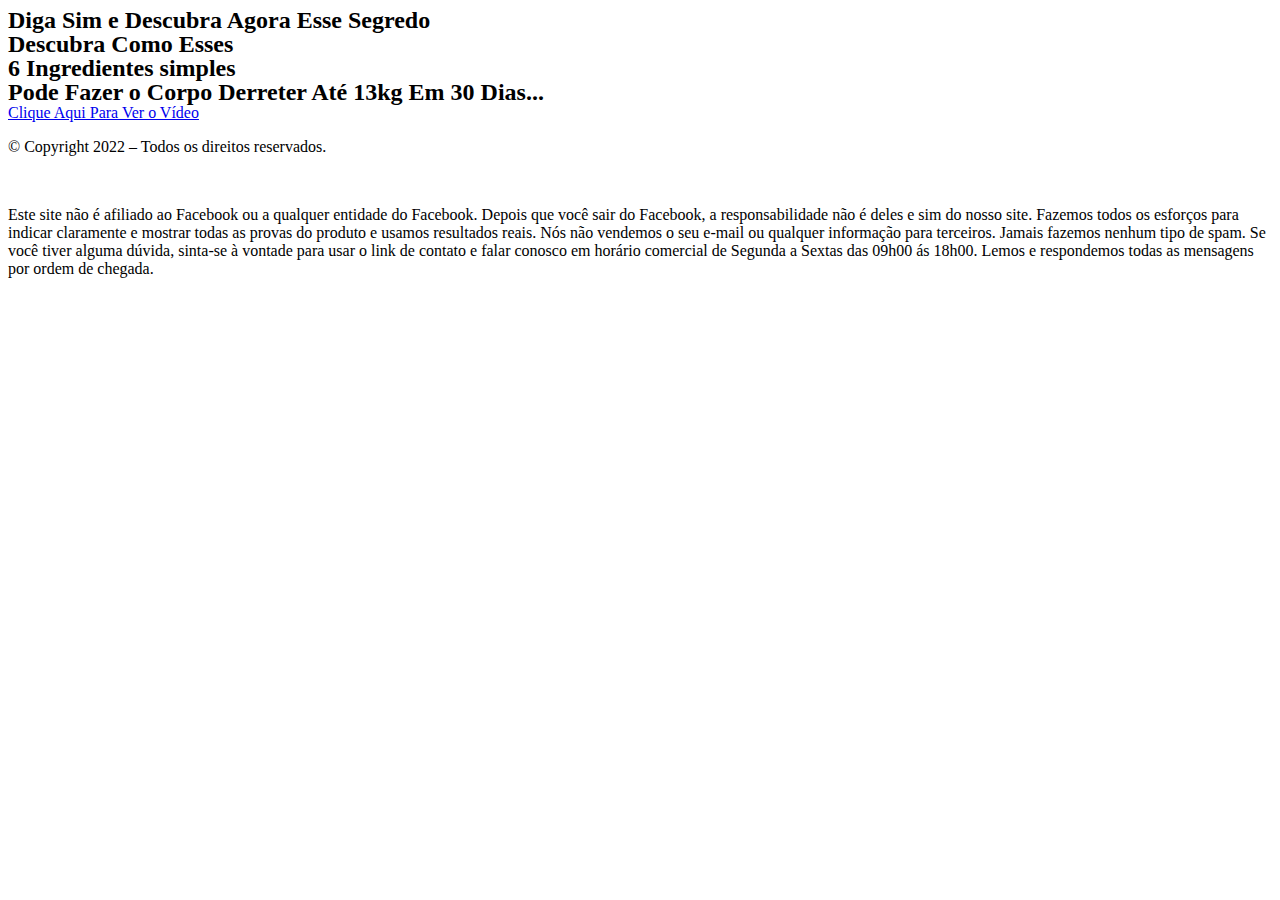
<file: index.html>
<!DOCTYPE html> <html lang="pt-BR"> <head> 	<meta charset="UTF-8"> 		<title>Protocolo</title> <meta name='robots' content='max-image-preview:large' /> <link rel='dns-prefetch' href='//s.w.org' /> <link rel="alternate" type="application/rss+xml" title="Feed para ative... &raquo;" href="https://ativeopoder.online/feed/" /> <link rel="alternate" type="application/rss+xml" title="Feed de comentários para ative... &raquo;" href="https://ativeopoder.online/comments/feed/" /> <script type="text/javascript">
window._wpemojiSettings = {"baseUrl":"https:\/\/s.w.org\/images\/core\/emoji\/13.1.0\/72x72\/","ext":".png","svgUrl":"https:\/\/s.w.org\/images\/core\/emoji\/13.1.0\/svg\/","svgExt":".svg","source":{"concatemoji":"https:\/\/ativeopoder.online\/wp-includes\/js\/wp-emoji-release.min.js?ver=5.9.3"}};
/*! This file is auto-generated */
!function(e,a,t){var n,r,o,i=a.createElement("canvas"),p=i.getContext&&i.getContext("2d");function s(e,t){var a=String.fromCharCode;p.clearRect(0,0,i.width,i.height),p.fillText(a.apply(this,e),0,0);e=i.toDataURL();return p.clearRect(0,0,i.width,i.height),p.fillText(a.apply(this,t),0,0),e===i.toDataURL()}function c(e){var t=a.createElement("script");t.src=e,t.defer=t.type="text/javascript",a.getElementsByTagName("head")[0].appendChild(t)}for(o=Array("flag","emoji"),t.supports={everything:!0,everythingExceptFlag:!0},r=0;r<o.length;r++)t.supports[o[r]]=function(e){if(!p||!p.fillText)return!1;switch(p.textBaseline="top",p.font="600 32px Arial",e){case"flag":return s([127987,65039,8205,9895,65039],[127987,65039,8203,9895,65039])?!1:!s([55356,56826,55356,56819],[55356,56826,8203,55356,56819])&&!s([55356,57332,56128,56423,56128,56418,56128,56421,56128,56430,56128,56423,56128,56447],[55356,57332,8203,56128,56423,8203,56128,56418,8203,56128,56421,8203,56128,56430,8203,56128,56423,8203,56128,56447]);case"emoji":return!s([10084,65039,8205,55357,56613],[10084,65039,8203,55357,56613])}return!1}(o[r]),t.supports.everything=t.supports.everything&&t.supports[o[r]],"flag"!==o[r]&&(t.supports.everythingExceptFlag=t.supports.everythingExceptFlag&&t.supports[o[r]]);t.supports.everythingExceptFlag=t.supports.everythingExceptFlag&&!t.supports.flag,t.DOMReady=!1,t.readyCallback=function(){t.DOMReady=!0},t.supports.everything||(n=function(){t.readyCallback()},a.addEventListener?(a.addEventListener("DOMContentLoaded",n,!1),e.addEventListener("load",n,!1)):(e.attachEvent("onload",n),a.attachEvent("onreadystatechange",function(){"complete"===a.readyState&&t.readyCallback()})),(n=t.source||{}).concatemoji?c(n.concatemoji):n.wpemoji&&n.twemoji&&(c(n.twemoji),c(n.wpemoji)))}(window,document,window._wpemojiSettings);
</script> <style type="text/css"> img.wp-smiley, img.emoji { 	display: inline !important; 	border: none !important; 	box-shadow: none !important; 	height: 1em !important; 	width: 1em !important; 	margin: 0 0.07em !important; 	vertical-align: -0.1em !important; 	background: none !important; 	padding: 0 !important; } </style> 	<link rel='stylesheet' id='wp-block-library-css'  href='https://ativeopoder.online/wp-includes/css/dist/block-library/style.min.css?ver=5.9.3' type='text/css' media='all' /> <style id='global-styles-inline-css' type='text/css'> body{--wp--preset--color--black: #000000;--wp--preset--color--cyan-bluish-gray: #abb8c3;--wp--preset--color--white: #ffffff;--wp--preset--color--pale-pink: #f78da7;--wp--preset--color--vivid-red: #cf2e2e;--wp--preset--color--luminous-vivid-orange: #ff6900;--wp--preset--color--luminous-vivid-amber: #fcb900;--wp--preset--color--light-green-cyan: #7bdcb5;--wp--preset--color--vivid-green-cyan: #00d084;--wp--preset--color--pale-cyan-blue: #8ed1fc;--wp--preset--color--vivid-cyan-blue: #0693e3;--wp--preset--color--vivid-purple: #9b51e0;--wp--preset--gradient--vivid-cyan-blue-to-vivid-purple: linear-gradient(135deg,rgba(6,147,227,1) 0%,rgb(155,81,224) 100%);--wp--preset--gradient--light-green-cyan-to-vivid-green-cyan: linear-gradient(135deg,rgb(122,220,180) 0%,rgb(0,208,130) 100%);--wp--preset--gradient--luminous-vivid-amber-to-luminous-vivid-orange: linear-gradient(135deg,rgba(252,185,0,1) 0%,rgba(255,105,0,1) 100%);--wp--preset--gradient--luminous-vivid-orange-to-vivid-red: linear-gradient(135deg,rgba(255,105,0,1) 0%,rgb(207,46,46) 100%);--wp--preset--gradient--very-light-gray-to-cyan-bluish-gray: linear-gradient(135deg,rgb(238,238,238) 0%,rgb(169,184,195) 100%);--wp--preset--gradient--cool-to-warm-spectrum: linear-gradient(135deg,rgb(74,234,220) 0%,rgb(151,120,209) 20%,rgb(207,42,186) 40%,rgb(238,44,130) 60%,rgb(251,105,98) 80%,rgb(254,248,76) 100%);--wp--preset--gradient--blush-light-purple: linear-gradient(135deg,rgb(255,206,236) 0%,rgb(152,150,240) 100%);--wp--preset--gradient--blush-bordeaux: linear-gradient(135deg,rgb(254,205,165) 0%,rgb(254,45,45) 50%,rgb(107,0,62) 100%);--wp--preset--gradient--luminous-dusk: linear-gradient(135deg,rgb(255,203,112) 0%,rgb(199,81,192) 50%,rgb(65,88,208) 100%);--wp--preset--gradient--pale-ocean: linear-gradient(135deg,rgb(255,245,203) 0%,rgb(182,227,212) 50%,rgb(51,167,181) 100%);--wp--preset--gradient--electric-grass: linear-gradient(135deg,rgb(202,248,128) 0%,rgb(113,206,126) 100%);--wp--preset--gradient--midnight: linear-gradient(135deg,rgb(2,3,129) 0%,rgb(40,116,252) 100%);--wp--preset--duotone--dark-grayscale: url('#wp-duotone-dark-grayscale');--wp--preset--duotone--grayscale: url('#wp-duotone-grayscale');--wp--preset--duotone--purple-yellow: url('#wp-duotone-purple-yellow');--wp--preset--duotone--blue-red: url('#wp-duotone-blue-red');--wp--preset--duotone--midnight: url('#wp-duotone-midnight');--wp--preset--duotone--magenta-yellow: url('#wp-duotone-magenta-yellow');--wp--preset--duotone--purple-green: url('#wp-duotone-purple-green');--wp--preset--duotone--blue-orange: url('#wp-duotone-blue-orange');--wp--preset--font-size--small: 13px;--wp--preset--font-size--medium: 20px;--wp--preset--font-size--large: 36px;--wp--preset--font-size--x-large: 42px;}.has-black-color{color: var(--wp--preset--color--black) !important;}.has-cyan-bluish-gray-color{color: var(--wp--preset--color--cyan-bluish-gray) !important;}.has-white-color{color: var(--wp--preset--color--white) !important;}.has-pale-pink-color{color: var(--wp--preset--color--pale-pink) !important;}.has-vivid-red-color{color: var(--wp--preset--color--vivid-red) !important;}.has-luminous-vivid-orange-color{color: var(--wp--preset--color--luminous-vivid-orange) !important;}.has-luminous-vivid-amber-color{color: var(--wp--preset--color--luminous-vivid-amber) !important;}.has-light-green-cyan-color{color: var(--wp--preset--color--light-green-cyan) !important;}.has-vivid-green-cyan-color{color: var(--wp--preset--color--vivid-green-cyan) !important;}.has-pale-cyan-blue-color{color: var(--wp--preset--color--pale-cyan-blue) !important;}.has-vivid-cyan-blue-color{color: var(--wp--preset--color--vivid-cyan-blue) !important;}.has-vivid-purple-color{color: var(--wp--preset--color--vivid-purple) !important;}.has-black-background-color{background-color: var(--wp--preset--color--black) !important;}.has-cyan-bluish-gray-background-color{background-color: var(--wp--preset--color--cyan-bluish-gray) !important;}.has-white-background-color{background-color: var(--wp--preset--color--white) !important;}.has-pale-pink-background-color{background-color: var(--wp--preset--color--pale-pink) !important;}.has-vivid-red-background-color{background-color: var(--wp--preset--color--vivid-red) !important;}.has-luminous-vivid-orange-background-color{background-color: var(--wp--preset--color--luminous-vivid-orange) !important;}.has-luminous-vivid-amber-background-color{background-color: var(--wp--preset--color--luminous-vivid-amber) !important;}.has-light-green-cyan-background-color{background-color: var(--wp--preset--color--light-green-cyan) !important;}.has-vivid-green-cyan-background-color{background-color: var(--wp--preset--color--vivid-green-cyan) !important;}.has-pale-cyan-blue-background-color{background-color: var(--wp--preset--color--pale-cyan-blue) !important;}.has-vivid-cyan-blue-background-color{background-color: var(--wp--preset--color--vivid-cyan-blue) !important;}.has-vivid-purple-background-color{background-color: var(--wp--preset--color--vivid-purple) !important;}.has-black-border-color{border-color: var(--wp--preset--color--black) !important;}.has-cyan-bluish-gray-border-color{border-color: var(--wp--preset--color--cyan-bluish-gray) !important;}.has-white-border-color{border-color: var(--wp--preset--color--white) !important;}.has-pale-pink-border-color{border-color: var(--wp--preset--color--pale-pink) !important;}.has-vivid-red-border-color{border-color: var(--wp--preset--color--vivid-red) !important;}.has-luminous-vivid-orange-border-color{border-color: var(--wp--preset--color--luminous-vivid-orange) !important;}.has-luminous-vivid-amber-border-color{border-color: var(--wp--preset--color--luminous-vivid-amber) !important;}.has-light-green-cyan-border-color{border-color: var(--wp--preset--color--light-green-cyan) !important;}.has-vivid-green-cyan-border-color{border-color: var(--wp--preset--color--vivid-green-cyan) !important;}.has-pale-cyan-blue-border-color{border-color: var(--wp--preset--color--pale-cyan-blue) !important;}.has-vivid-cyan-blue-border-color{border-color: var(--wp--preset--color--vivid-cyan-blue) !important;}.has-vivid-purple-border-color{border-color: var(--wp--preset--color--vivid-purple) !important;}.has-vivid-cyan-blue-to-vivid-purple-gradient-background{background: var(--wp--preset--gradient--vivid-cyan-blue-to-vivid-purple) !important;}.has-light-green-cyan-to-vivid-green-cyan-gradient-background{background: var(--wp--preset--gradient--light-green-cyan-to-vivid-green-cyan) !important;}.has-luminous-vivid-amber-to-luminous-vivid-orange-gradient-background{background: var(--wp--preset--gradient--luminous-vivid-amber-to-luminous-vivid-orange) !important;}.has-luminous-vivid-orange-to-vivid-red-gradient-background{background: var(--wp--preset--gradient--luminous-vivid-orange-to-vivid-red) !important;}.has-very-light-gray-to-cyan-bluish-gray-gradient-background{background: var(--wp--preset--gradient--very-light-gray-to-cyan-bluish-gray) !important;}.has-cool-to-warm-spectrum-gradient-background{background: var(--wp--preset--gradient--cool-to-warm-spectrum) !important;}.has-blush-light-purple-gradient-background{background: var(--wp--preset--gradient--blush-light-purple) !important;}.has-blush-bordeaux-gradient-background{background: var(--wp--preset--gradient--blush-bordeaux) !important;}.has-luminous-dusk-gradient-background{background: var(--wp--preset--gradient--luminous-dusk) !important;}.has-pale-ocean-gradient-background{background: var(--wp--preset--gradient--pale-ocean) !important;}.has-electric-grass-gradient-background{background: var(--wp--preset--gradient--electric-grass) !important;}.has-midnight-gradient-background{background: var(--wp--preset--gradient--midnight) !important;}.has-small-font-size{font-size: var(--wp--preset--font-size--small) !important;}.has-medium-font-size{font-size: var(--wp--preset--font-size--medium) !important;}.has-large-font-size{font-size: var(--wp--preset--font-size--large) !important;}.has-x-large-font-size{font-size: var(--wp--preset--font-size--x-large) !important;} </style> <link rel='stylesheet' id='hello-elementor-css'  href='https://ativeopoder.online/wp-content/themes/hello-elementor/style.min.css?ver=2.5.0' type='text/css' media='all' /> <link rel='stylesheet' id='hello-elementor-theme-style-css'  href='https://ativeopoder.online/wp-content/themes/hello-elementor/theme.min.css?ver=2.5.0' type='text/css' media='all' /> <link rel='stylesheet' id='elementor-frontend-css'  href='https://ativeopoder.online/wp-content/plugins/elementor/assets/css/frontend-lite.min.css?ver=3.6.4' type='text/css' media='all' /> <link rel='stylesheet' id='elementor-post-4-css'  href='https://ativeopoder.online/wp-content/uploads/elementor/css/post-4.css?ver=1649992229' type='text/css' media='all' /> <link rel='stylesheet' id='elementor-icons-css'  href='https://ativeopoder.online/wp-content/plugins/elementor/assets/lib/eicons/css/elementor-icons.min.css?ver=5.15.0' type='text/css' media='all' /> <link rel='stylesheet' id='elementor-global-css'  href='https://ativeopoder.online/wp-content/uploads/elementor/css/global.css?ver=1649992820' type='text/css' media='all' /> <link rel='stylesheet' id='elementor-post-34-css'  href='https://ativeopoder.online/wp-content/uploads/elementor/css/post-34.css?ver=1649993574' type='text/css' media='all' /> <link rel='stylesheet' id='google-fonts-1-css'  href='https://fonts.googleapis.com/css?family=Roboto%3A100%2C100italic%2C200%2C200italic%2C300%2C300italic%2C400%2C400italic%2C500%2C500italic%2C600%2C600italic%2C700%2C700italic%2C800%2C800italic%2C900%2C900italic%7CRoboto+Slab%3A100%2C100italic%2C200%2C200italic%2C300%2C300italic%2C400%2C400italic%2C500%2C500italic%2C600%2C600italic%2C700%2C700italic%2C800%2C800italic%2C900%2C900italic%7CNunito+Sans%3A100%2C100italic%2C200%2C200italic%2C300%2C300italic%2C400%2C400italic%2C500%2C500italic%2C600%2C600italic%2C700%2C700italic%2C800%2C800italic%2C900%2C900italic%7COswald%3A100%2C100italic%2C200%2C200italic%2C300%2C300italic%2C400%2C400italic%2C500%2C500italic%2C600%2C600italic%2C700%2C700italic%2C800%2C800italic%2C900%2C900italic&#038;display=auto&#038;ver=5.9.3' type='text/css' media='all' />         <script>
            /* <![CDATA[ */
            var rcewpp = {
                "ajax_url":"https://melhorprotocolo.online/wp-admin/admin-ajax.php",
                "nonce": "c643e42693",
                "home_url": "https://melhorprotocolo.online/",
                "settings_icon": 'https://ativeopoder.online/wp-content/plugins/export-wp-page-to-static-html/admin/images/settings.png',
                "settings_hover_icon": 'https://ativeopoder.online/wp-content/plugins/export-wp-page-to-static-html/admin/images/settings_hover.png'
            };
            /* ]]\> */
        </script>         <script type='text/javascript' src='https://melhorprotocolo.online/wp-includes/js/jquery/jquery.min.js?ver=3.6.0' id='jquery-core-js'></script> <script type='text/javascript' src='https://ativeopoder.online/wp-includes/js/jquery/jquery-migrate.min.js?ver=3.3.2' id='jquery-migrate-js'></script> <link rel="https://api.w.org/" href="https://ativeopoder.online/wp-json/" /><link rel="alternate" type="application/json" href="https://melhorprotocolo.online/wp-json/wp/v2/pages/34" /><link rel="EditURI" type="application/rsd+xml" title="RSD" href="https://melhorprotocolo.online/xmlrpc.php?rsd" /> <link rel="wlwmanifest" type="application/wlwmanifest+xml" href="https://melhorprotocolo.online/wp-includes/wlwmanifest.xml" />  <meta name="generator" content="WordPress 5.9.3" /> <link rel="canonical" href="https://melhorprotocolo.online/jr/" /> <link rel='shortlink' href='https://melhorprotocolo.online/?p=34' /> <link rel="alternate" type="application/json+oembed" href="https://ativeopoder.online/wp-json/oembed/1.0/embed?url=https%3A%2F%2Fativeopoder.online%2Fokkk%2F" /> <link rel="alternate" type="text/xml+oembed" href="https://ativeopoder.online/wp-json/oembed/1.0/embed?url=https%3A%2F%2Fativeopoder.online%2Fokkk%2F&#038;format=xml" /> 	<meta name="viewport" content="width=device-width, initial-scale=1.0, viewport-fit=cover" /></head> <body data-rsssl=1 class="page-template page-template-elementor_canvas page page-id-34 elementor-default elementor-template-canvas elementor-kit-4 elementor-page elementor-page-34"> 	<svg xmlns="http://www.w3.org/2000/svg" viewbox="0 0 0 0" width="0" height="0" focusable="false" role="none" style="visibility: hidden; position: absolute; left: -9999px; overflow: hidden;" ><defs><filter id="wp-duotone-dark-grayscale"><fecolormatrix color-interpolation-filters="sRGB" type="matrix" values=" .299 .587 .114 0 0 .299 .587 .114 0 0 .299 .587 .114 0 0 .299 .587 .114 0 0 " /><fecomponenttransfer color-interpolation-filters="sRGB" ><fefuncr type="table" tablevalues="0 0.49803921568627" /><fefuncg type="table" tablevalues="0 0.49803921568627" /><fefuncb type="table" tablevalues="0 0.49803921568627" /><fefunca type="table" tablevalues="1 1" /></fecomponenttransfer><fecomposite in2="SourceGraphic" operator="in" /></filter></defs></svg><svg xmlns="http://www.w3.org/2000/svg" viewbox="0 0 0 0" width="0" height="0" focusable="false" role="none" style="visibility: hidden; position: absolute; left: -9999px; overflow: hidden;" ><defs><filter id="wp-duotone-grayscale"><fecolormatrix color-interpolation-filters="sRGB" type="matrix" values=" .299 .587 .114 0 0 .299 .587 .114 0 0 .299 .587 .114 0 0 .299 .587 .114 0 0 " /><fecomponenttransfer color-interpolation-filters="sRGB" ><fefuncr type="table" tablevalues="0 1" /><fefuncg type="table" tablevalues="0 1" /><fefuncb type="table" tablevalues="0 1" /><fefunca type="table" tablevalues="1 1" /></fecomponenttransfer><fecomposite in2="SourceGraphic" operator="in" /></filter></defs></svg><svg xmlns="http://www.w3.org/2000/svg" viewbox="0 0 0 0" width="0" height="0" focusable="false" role="none" style="visibility: hidden; position: absolute; left: -9999px; overflow: hidden;" ><defs><filter id="wp-duotone-purple-yellow"><fecolormatrix color-interpolation-filters="sRGB" type="matrix" values=" .299 .587 .114 0 0 .299 .587 .114 0 0 .299 .587 .114 0 0 .299 .587 .114 0 0 " /><fecomponenttransfer color-interpolation-filters="sRGB" ><fefuncr type="table" tablevalues="0.54901960784314 0.98823529411765" /><fefuncg type="table" tablevalues="0 1" /><fefuncb type="table" tablevalues="0.71764705882353 0.25490196078431" /><fefunca type="table" tablevalues="1 1" /></fecomponenttransfer><fecomposite in2="SourceGraphic" operator="in" /></filter></defs></svg><svg xmlns="http://www.w3.org/2000/svg" viewbox="0 0 0 0" width="0" height="0" focusable="false" role="none" style="visibility: hidden; position: absolute; left: -9999px; overflow: hidden;" ><defs><filter id="wp-duotone-blue-red"><fecolormatrix color-interpolation-filters="sRGB" type="matrix" values=" .299 .587 .114 0 0 .299 .587 .114 0 0 .299 .587 .114 0 0 .299 .587 .114 0 0 " /><fecomponenttransfer color-interpolation-filters="sRGB" ><fefuncr type="table" tablevalues="0 1" /><fefuncg type="table" tablevalues="0 0.27843137254902" /><fefuncb type="table" tablevalues="0.5921568627451 0.27843137254902" /><fefunca type="table" tablevalues="1 1" /></fecomponenttransfer><fecomposite in2="SourceGraphic" operator="in" /></filter></defs></svg><svg xmlns="http://www.w3.org/2000/svg" viewbox="0 0 0 0" width="0" height="0" focusable="false" role="none" style="visibility: hidden; position: absolute; left: -9999px; overflow: hidden;" ><defs><filter id="wp-duotone-midnight"><fecolormatrix color-interpolation-filters="sRGB" type="matrix" values=" .299 .587 .114 0 0 .299 .587 .114 0 0 .299 .587 .114 0 0 .299 .587 .114 0 0 " /><fecomponenttransfer color-interpolation-filters="sRGB" ><fefuncr type="table" tablevalues="0 0" /><fefuncg type="table" tablevalues="0 0.64705882352941" /><fefuncb type="table" tablevalues="0 1" /><fefunca type="table" tablevalues="1 1" /></fecomponenttransfer><fecomposite in2="SourceGraphic" operator="in" /></filter></defs></svg><svg xmlns="http://www.w3.org/2000/svg" viewbox="0 0 0 0" width="0" height="0" focusable="false" role="none" style="visibility: hidden; position: absolute; left: -9999px; overflow: hidden;" ><defs><filter id="wp-duotone-magenta-yellow"><fecolormatrix color-interpolation-filters="sRGB" type="matrix" values=" .299 .587 .114 0 0 .299 .587 .114 0 0 .299 .587 .114 0 0 .299 .587 .114 0 0 " /><fecomponenttransfer color-interpolation-filters="sRGB" ><fefuncr type="table" tablevalues="0.78039215686275 1" /><fefuncg type="table" tablevalues="0 0.94901960784314" /><fefuncb type="table" tablevalues="0.35294117647059 0.47058823529412" /><fefunca type="table" tablevalues="1 1" /></fecomponenttransfer><fecomposite in2="SourceGraphic" operator="in" /></filter></defs></svg><svg xmlns="http://www.w3.org/2000/svg" viewbox="0 0 0 0" width="0" height="0" focusable="false" role="none" style="visibility: hidden; position: absolute; left: -9999px; overflow: hidden;" ><defs><filter id="wp-duotone-purple-green"><fecolormatrix color-interpolation-filters="sRGB" type="matrix" values=" .299 .587 .114 0 0 .299 .587 .114 0 0 .299 .587 .114 0 0 .299 .587 .114 0 0 " /><fecomponenttransfer color-interpolation-filters="sRGB" ><fefuncr type="table" tablevalues="0.65098039215686 0.40392156862745" /><fefuncg type="table" tablevalues="0 1" /><fefuncb type="table" tablevalues="0.44705882352941 0.4" /><fefunca type="table" tablevalues="1 1" /></fecomponenttransfer><fecomposite in2="SourceGraphic" operator="in" /></filter></defs></svg><svg xmlns="http://www.w3.org/2000/svg" viewbox="0 0 0 0" width="0" height="0" focusable="false" role="none" style="visibility: hidden; position: absolute; left: -9999px; overflow: hidden;" ><defs><filter id="wp-duotone-blue-orange"><fecolormatrix color-interpolation-filters="sRGB" type="matrix" values=" .299 .587 .114 0 0 .299 .587 .114 0 0 .299 .587 .114 0 0 .299 .587 .114 0 0 " /><fecomponenttransfer color-interpolation-filters="sRGB" ><fefuncr type="table" tablevalues="0.098039215686275 1" /><fefuncg type="table" tablevalues="0 0.66274509803922" /><fefuncb type="table" tablevalues="0.84705882352941 0.41960784313725" /><fefunca type="table" tablevalues="1 1" /></fecomponenttransfer><fecomposite in2="SourceGraphic" operator="in" /></filter></defs></svg>		<div data-elementor-type="wp-page" data-elementor-id="34" class="elementor elementor-34"> 									<section class="elementor-section elementor-top-section elementor-element elementor-element-315174b3 elementor-section-boxed elementor-section-height-default elementor-section-height-default" data-id="315174b3" data-element_type="section" data-settings="{&quot;background_background&quot;:&quot;classic&quot;}"> 						<div class="elementor-container elementor-column-gap-default"> 					<div class="elementor-column elementor-col-100 elementor-top-column elementor-element elementor-element-531ce68a" data-id="531ce68a" data-element_type="column"> 			<div class="elementor-widget-wrap elementor-element-populated"> 								<div class="elementor-element elementor-element-1b5d6eb1 elementor-widget elementor-widget-heading" data-id="1b5d6eb1" data-element_type="widget" data-widget_type="heading.default"> 				<div class="elementor-widget-container"> 			<style>/*! elementor - v3.6.4 - 13-04-2022 */ .elementor-heading-title{padding:0;margin:0;line-height:1}.elementor-widget-heading .elementor-heading-title[class*=elementor-size-]>a{color:inherit;font-size:inherit;line-height:inherit}.elementor-widget-heading .elementor-heading-title.elementor-size-small{font-size:15px}.elementor-widget-heading .elementor-heading-title.elementor-size-medium{font-size:19px}.elementor-widget-heading .elementor-heading-title.elementor-size-large{font-size:29px}.elementor-widget-heading .elementor-heading-title.elementor-size-xl{font-size:39px}.elementor-widget-heading .elementor-heading-title.elementor-size-xxl{font-size:59px}</style><h2 class="elementor-heading-title elementor-size-default">Diga Sim e Descubra Agora Esse Segredo</h2>		</div> 				</div> 					</div> 		</div> 							</div> 		</section> 				<section class="elementor-section elementor-top-section elementor-element elementor-element-7806c383 elementor-section-boxed elementor-section-height-default elementor-section-height-default" data-id="7806c383" data-element_type="section" data-settings="{&quot;background_background&quot;:&quot;classic&quot;}"> 						<div class="elementor-container elementor-column-gap-default"> 					<div class="elementor-column elementor-col-100 elementor-top-column elementor-element elementor-element-65fc1e30" data-id="65fc1e30" data-element_type="column" data-settings="{&quot;background_background&quot;:&quot;classic&quot;}"> 			<div class="elementor-widget-wrap elementor-element-populated"> 								<div class="elementor-element elementor-element-7de2a3ce elementor-widget elementor-widget-heading" data-id="7de2a3ce" data-element_type="widget" data-widget_type="heading.default"> 				<div class="elementor-widget-container"> 			<h2 class="elementor-heading-title elementor-size-default">Descubra Como Esses</h2>		</div> 				</div> 				<div class="elementor-element elementor-element-7eace347 elementor-widget elementor-widget-heading" data-id="7eace347" data-element_type="widget" data-widget_type="heading.default"> 				<div class="elementor-widget-container"> 			<h2 class="elementor-heading-title elementor-size-default">6 Ingredientes simples</h2>		</div> 				</div> 				<div class="elementor-element elementor-element-5f8bb690 elementor-widget elementor-widget-heading" data-id="5f8bb690" data-element_type="widget" data-widget_type="heading.default"> 				<div class="elementor-widget-container"> 			<h2 class="elementor-heading-title elementor-size-default">Pode Fazer o Corpo Derreter Até 13kg Em 30 Dias...</h2>		</div> 				</div> 				<section class="elementor-section elementor-inner-section elementor-element elementor-element-6a1e0ad7 elementor-section-height-min-height elementor-section-boxed elementor-section-height-default" data-id="6a1e0ad7" data-element_type="section" data-settings="{&quot;background_background&quot;:&quot;classic&quot;}"> 						<div class="elementor-container elementor-column-gap-default"> 					<div class="elementor-column elementor-col-100 elementor-inner-column elementor-element elementor-element-4f270ab9" data-id="4f270ab9" data-element_type="column" data-settings="{&quot;background_background&quot;:&quot;classic&quot;}"> 			<div class="elementor-widget-wrap elementor-element-populated"> 								<div class="elementor-element elementor-element-4a54c97d elementor-align-center elementor-widget elementor-widget-button" data-id="4a54c97d" data-element_type="widget" data-widget_type="button.default"> 				<div class="elementor-widget-container"> 					<div class="elementor-button-wrapper"> 			<a href="https://melhorprotocolo.online/" class="elementor-button-link elementor-button elementor-size-sm elementor-animation-grow" role="button"> 						<span class="elementor-button-content-wrapper"> 						<span class="elementor-button-text">Clique Aqui Para Ver o Vídeo</span> 		</span> 					</a> 		</div> 				</div> 				</div> 					</div> 		</div> 							</div> 		</section> 				<div class="elementor-element elementor-element-a60dd2d elementor-widget elementor-widget-spacer" data-id="a60dd2d" data-element_type="widget" data-widget_type="spacer.default"> 				<div class="elementor-widget-container"> 			<style>/*! elementor - v3.6.4 - 13-04-2022 */ .e-container.e-container--row .elementor-spacer-inner{width:var(--spacer-size)}.e-container.e-container--column .elementor-spacer-inner,.elementor-column .elementor-spacer-inner{height:var(--spacer-size)}</style>		<div class="elementor-spacer"> 			<div class="elementor-spacer-inner"></div> 		</div> 				</div> 				</div> 					</div> 		</div> 							</div> 		</section> 				<section class="elementor-section elementor-top-section elementor-element elementor-element-23c1275f elementor-section-boxed elementor-section-height-default elementor-section-height-default" data-id="23c1275f" data-element_type="section" data-settings="{&quot;background_background&quot;:&quot;classic&quot;}"> 						<div class="elementor-container elementor-column-gap-default"> 					<div class="elementor-column elementor-col-100 elementor-top-column elementor-element elementor-element-17975bc5" data-id="17975bc5" data-element_type="column"> 			<div class="elementor-widget-wrap elementor-element-populated"> 								<div class="elementor-element elementor-element-730962bf elementor-widget elementor-widget-text-editor" data-id="730962bf" data-element_type="widget" data-widget_type="text-editor.default"> 				<div class="elementor-widget-container"> 			<style>/*! elementor - v3.6.4 - 13-04-2022 */ .elementor-widget-text-editor.elementor-drop-cap-view-stacked .elementor-drop-cap{background-color:#818a91;color:#fff}.elementor-widget-text-editor.elementor-drop-cap-view-framed .elementor-drop-cap{color:#818a91;border:3px solid;background-color:transparent}.elementor-widget-text-editor:not(.elementor-drop-cap-view-default) .elementor-drop-cap{margin-top:8px}.elementor-widget-text-editor:not(.elementor-drop-cap-view-default) .elementor-drop-cap-letter{width:1em;height:1em}.elementor-widget-text-editor .elementor-drop-cap{float:left;text-align:center;line-height:1;font-size:50px}.elementor-widget-text-editor .elementor-drop-cap-letter{display:inline-block}</style>				<p>© Copyright 2022 &#8211; Todos os direitos reservados.</p><p><span style="color: #ffffff;"><a style="color: #ffffff;" href="#">Termos de Uso</a> | <a style="color: #ffffff;" href="#">Políticas de Privacidade</a></span></p>						</div> 				</div> 				<div class="elementor-element elementor-element-3fd1dcce elementor-widget elementor-widget-text-editor" data-id="3fd1dcce" data-element_type="widget" data-widget_type="text-editor.default"> 				<div class="elementor-widget-container"> 							<p>Este site não é afiliado ao Facebook ou a qualquer entidade do Facebook. Depois que você sair do Facebook, a responsabilidade não é deles e sim do nosso site. Fazemos todos os esforços para indicar claramente e mostrar todas as provas do produto e usamos resultados reais. Nós não vendemos o seu e-mail ou qualquer informação para terceiros. Jamais fazemos nenhum tipo de spam. Se você tiver alguma dúvida, sinta-se à vontade para usar o link de contato e falar conosco em horário comercial de Segunda a Sextas das 09h00 ás 18h00. Lemos e respondemos todas as mensagens por ordem de chegada.</p>						</div> 				</div> 					</div> 		</div> 							</div> 		</section> 							</div> 		<link rel='stylesheet' id='e-animations-css'  href='https://melhorprotocolo.online/wp-content/plugins/elementor/assets/lib/animations/animations.min.css?ver=3.6.4' type='text/css' media='all' /> <script type='text/javascript' src='https://melhorprotocolo.online/wp-content/themes/hello-elementor/assets/js/hello-frontend.min.js?ver=1.0.0' id='hello-theme-frontend-js'></script> <script type='text/javascript' src='https://melhorprotocolo.online/wp-content/plugins/elementor/assets/js/webpack.runtime.min.js?ver=3.6.4' id='elementor-webpack-runtime-js'></script> <script type='text/javascript' src='https://ativeopoder.online/wp-content/plugins/elementor/assets/js/frontend-modules.min.js?ver=3.6.4' id='elementor-frontend-modules-js'></script> <script type='text/javascript' src='https://melhorprotocolo.online/wp-content/plugins/elementor/assets/lib/waypoints/waypoints.min.js?ver=4.0.2' id='elementor-waypoints-js'></script> <script type='text/javascript' src='https://melhorprotocolo.online/wp-includes/js/jquery/ui/core.min.js?ver=1.13.1' id='jquery-ui-core-js'></script> <script type='text/javascript' id='elementor-frontend-js-before'>
var elementorFrontendConfig = {"environmentMode":{"edit":false,"wpPreview":false,"isScriptDebug":false},"i18n":{"shareOnFacebook":"Compartilhar no Facebook","shareOnTwitter":"Compartilhar no Twitter","pinIt":"Fixar","download":"Baixar","downloadImage":"Baixar imagem","fullscreen":"Tela cheia","zoom":"Zoom","share":"Compartilhar","playVideo":"Reproduzir v\u00eddeo","previous":"Anterior","next":"Pr\u00f3ximo","close":"Fechar"},"is_rtl":false,"breakpoints":{"xs":0,"sm":480,"md":768,"lg":1025,"xl":1440,"xxl":1600},"responsive":{"breakpoints":{"mobile":{"label":"Celular","value":767,"default_value":767,"direction":"max","is_enabled":true},"mobile_extra":{"label":"Celular extra","value":880,"default_value":880,"direction":"max","is_enabled":false},"tablet":{"label":"Tablet","value":1024,"default_value":1024,"direction":"max","is_enabled":true},"tablet_extra":{"label":"Tablet extra","value":1200,"default_value":1200,"direction":"max","is_enabled":false},"laptop":{"label":"Laptop","value":1366,"default_value":1366,"direction":"max","is_enabled":false},"widescreen":{"label":"Widescreen","value":2400,"default_value":2400,"direction":"min","is_enabled":false}}},"version":"3.6.4","is_static":false,"experimentalFeatures":{"e_dom_optimization":true,"e_optimized_assets_loading":true,"e_optimized_css_loading":true,"a11y_improvements":true,"e_import_export":true,"additional_custom_breakpoints":true,"e_hidden_wordpress_widgets":true,"hello-theme-header-footer":true,"landing-pages":true,"elements-color-picker":true,"favorite-widgets":true,"admin-top-bar":true},"urls":{"assets":"https:\/\/ativeopoder.online\/wp-content\/plugins\/elementor\/assets\/"},"settings":{"page":[],"editorPreferences":[]},"kit":{"active_breakpoints":["viewport_mobile","viewport_tablet"],"global_image_lightbox":"yes","lightbox_enable_counter":"yes","lightbox_enable_fullscreen":"yes","lightbox_enable_zoom":"yes","lightbox_enable_share":"yes","lightbox_title_src":"title","lightbox_description_src":"description","hello_header_logo_type":"title","hello_footer_logo_type":"logo"},"post":{"id":34,"title":"OKKK%20%E2%80%93%20ative%E2%80%A6","excerpt":"","featuredImage":false}};
</script> <script type='text/javascript' src='https://melhorprotocolo.online/wp-content/plugins/elementor/assets/js/frontend.min.js?ver=3.6.4' id='elementor-frontend-js'></script> 	</body> </html>
</file>
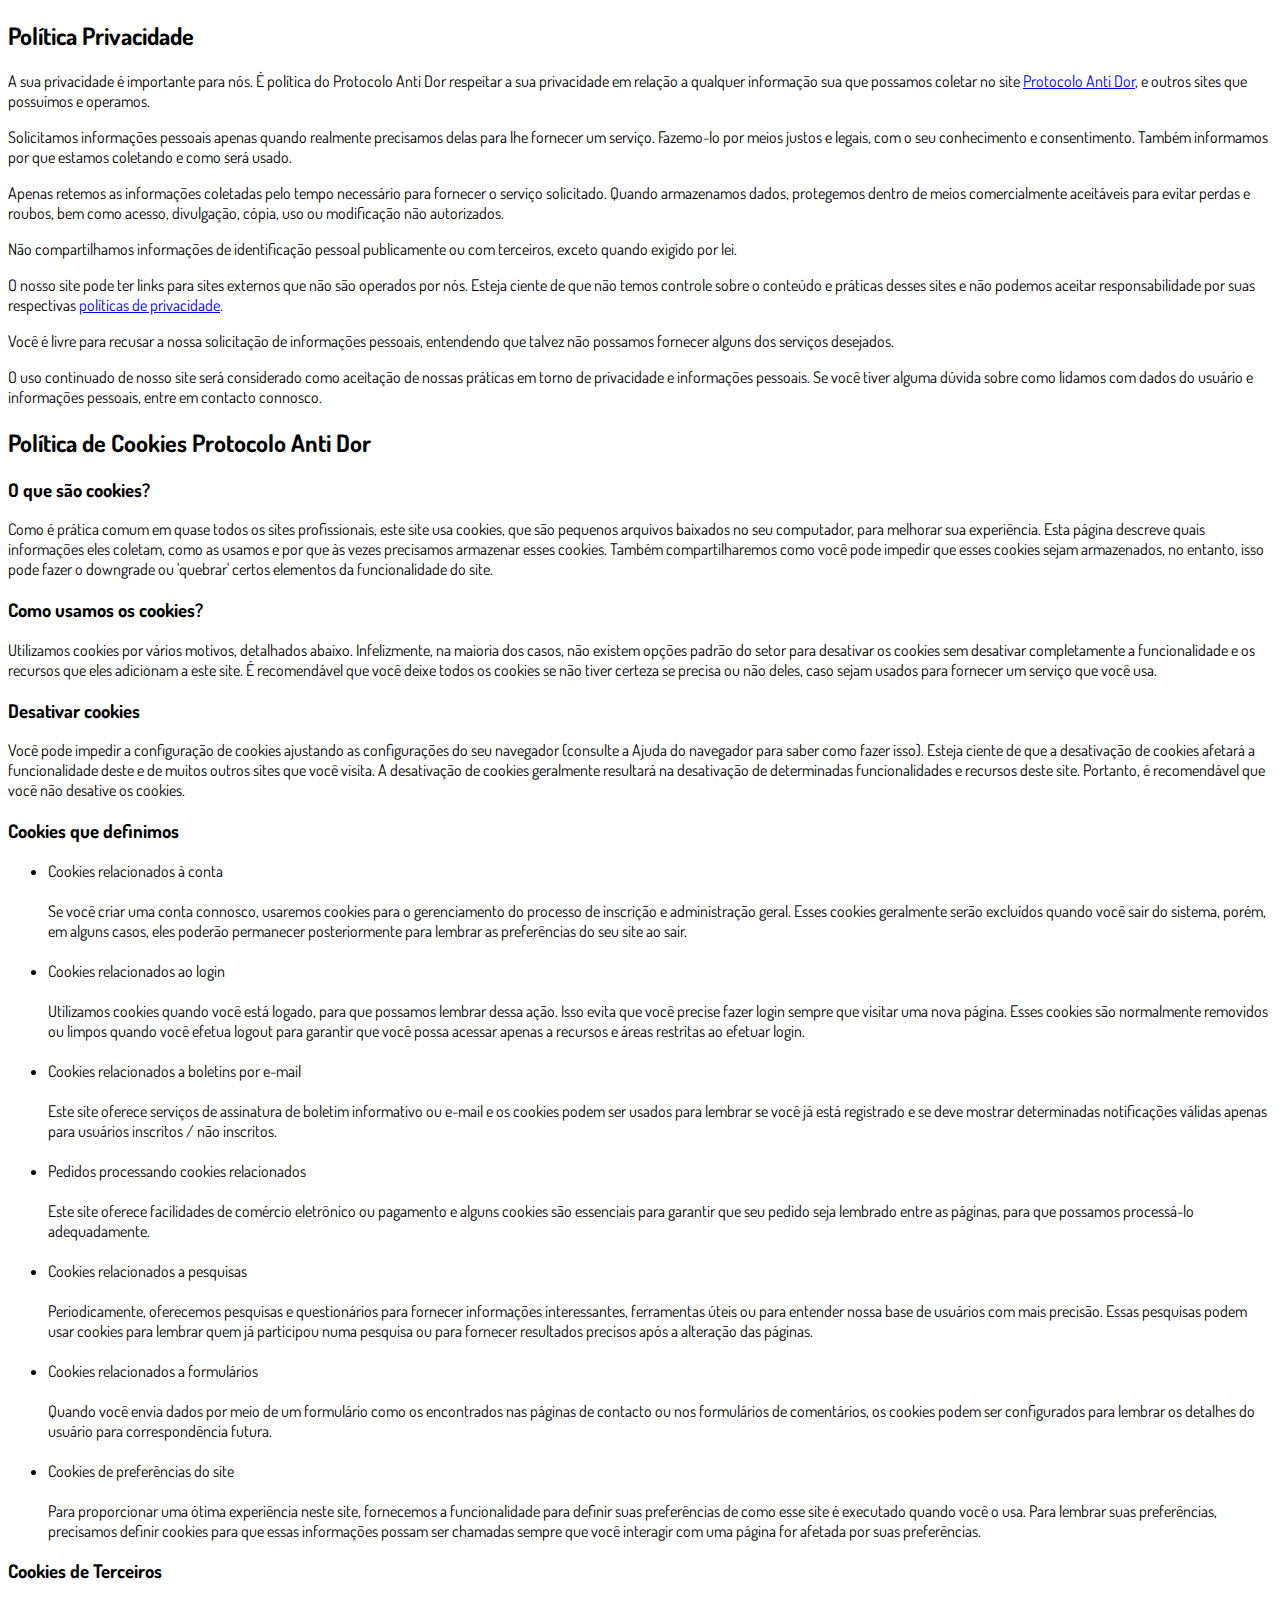
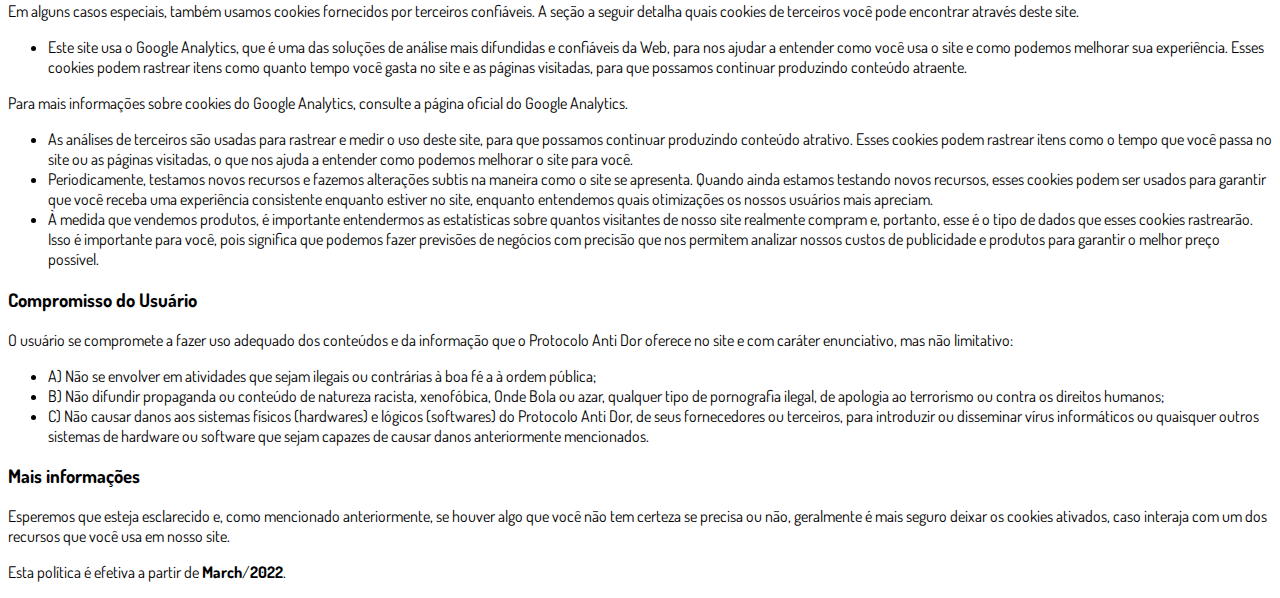
<file: privacidade.html>
<!DOCTYPE html>
<html lang="pt-br">
  <head>
    <meta charset="utf-8">
    <meta name="viewport" content="width=device-width, initial-scale=1, shrink-to-fit=no">

    <link rel="stylesheet" href="https://stackpath.bootstrapcdn.com/bootstrap/4.1.3/css/bootstrap.min.css" integrity="sha384-MCw98/SFnGE8fJT3GXwEOngsV7Zt27NXFoaoApmYm81iuXoPkFOJwJ8ERdknLPMO" crossorigin="anonymous">

    <link rel="preconnect" href="https://fonts.googleapis.com">
    <link rel="preconnect" href="https://fonts.gstatic.com" crossorigin>
    <link href="https://fonts.googleapis.com/css2?family=Dosis:wght@200;300;400;500;600;700;800&display=swap" rel="stylesheet">
    
    <!-- Ícone da Página -->
    <link rel="shortcut icon" type="image/jpg" href="./assets/img/favicon.png">

    <!-- Título da Página -->
    <title>Política de Privacidade | Protocolo Anti Dor</title>
    
    <style type="text/css">
      body {
        font-family: 'Dosis', sans-serif;
      }
    </style>

  </head>
  <body>
    
    <div class="container py-5">
      <div class="row justify-content-center">
        <div class="col-lg-8">
          <h2>Política Privacidade</h2>                    <p>A sua privacidade é importante para nós. É política do Protocolo Anti Dor respeitar a sua privacidade em relação a qualquer informação sua que possamos coletar no site <a href=https://protocoloantidor.com>Protocolo Anti Dor</a>, e outros sites que possuímos e operamos.</p>                    <p>Solicitamos informações pessoais apenas quando realmente precisamos delas para lhe fornecer um serviço. Fazemo-lo por meios justos e legais, com o seu conhecimento e consentimento. Também informamos por que estamos coletando e como será usado.                    </p>                    <p>Apenas retemos as informações coletadas pelo tempo necessário para fornecer o serviço solicitado. Quando armazenamos dados, protegemos dentro de meios comercialmente aceitáveis ​​para evitar perdas e roubos, bem como acesso, divulgação, cópia, uso ou                        modificação não autorizados.</p>                    <p>Não compartilhamos informações de identificação pessoal publicamente ou com terceiros, exceto quando exigido por lei.</p>                    <p>O nosso site pode ter links para sites externos que não são operados por nós. Esteja ciente de que não temos controle sobre o conteúdo e práticas desses sites e não podemos aceitar responsabilidade por suas respectivas <a href='https://politicaprivacidade.com' target='_BLANK'>políticas de privacidade</a>.                    </p>                    <p>Você é livre para recusar a nossa solicitação de informações pessoais, entendendo que talvez não possamos fornecer alguns dos serviços desejados.</p>                    <p>O uso continuado de nosso site será considerado como aceitação de nossas práticas em torno de privacidade e informações pessoais. Se você tiver alguma dúvida sobre como lidamos com dados do usuário e informações pessoais, entre em contacto connosco.</p>                    <h2>Política de Cookies Protocolo Anti Dor</h2>                    <h3>O que são cookies?</h3>                    <p>Como é prática comum em quase todos os sites profissionais, este site usa cookies, que são pequenos arquivos baixados no seu computador, para melhorar sua experiência. Esta página descreve quais informações eles coletam, como as usamos e por que às vezes                        precisamos armazenar esses cookies. Também compartilharemos como você pode impedir que esses cookies sejam armazenados, no entanto, isso pode fazer o downgrade ou 'quebrar' certos elementos da funcionalidade do site.</p>                    <h3>Como usamos os cookies?</h3>                    <p>Utilizamos cookies por vários motivos, detalhados abaixo. Infelizmente, na maioria dos casos, não existem opções padrão do setor para desativar os cookies sem desativar completamente a funcionalidade e os recursos que eles adicionam a este site. É recomendável                        que você deixe todos os cookies se não tiver certeza se precisa ou não deles, caso sejam usados ​​para fornecer um serviço que você usa.</p>                    <h3>Desativar cookies</h3>                    <p>Você pode impedir a configuração de cookies ajustando as configurações do seu navegador (consulte a Ajuda do navegador para saber como fazer isso). Esteja ciente de que a desativação de cookies afetará a funcionalidade deste e de muitos outros sites que                        você visita. A desativação de cookies geralmente resultará na desativação de determinadas funcionalidades e recursos deste site. Portanto, é recomendável que você não desative os cookies.</p>                    <h3>Cookies que definimos</h3>                    <ul>                        <li>                            Cookies relacionados à conta<br><br> Se você criar uma conta connosco, usaremos cookies para o gerenciamento do processo de inscrição e administração geral. Esses cookies geralmente serão excluídos quando você sair do sistema, porém, em alguns                            casos, eles poderão permanecer posteriormente para lembrar as preferências do seu site ao sair.<br><br>                        </li>                        <li>                            Cookies relacionados ao login<br><br> Utilizamos cookies quando você está logado, para que possamos lembrar dessa ação. Isso evita que você precise fazer login sempre que visitar uma nova página. Esses cookies são normalmente removidos ou limpos                            quando você efetua logout para garantir que você possa acessar apenas a recursos e áreas restritas ao efetuar login.<br><br>                        </li>                        <li>                            Cookies relacionados a boletins por e-mail<br><br> Este site oferece serviços de assinatura de boletim informativo ou e-mail e os cookies podem ser usados ​​para lembrar se você já está registrado e se deve mostrar determinadas notificações                            válidas apenas para usuários inscritos / não inscritos.<br><br>                        </li>                        <li>                            Pedidos processando cookies relacionados<br><br> Este site oferece facilidades de comércio eletrônico ou pagamento e alguns cookies são essenciais para garantir que seu pedido seja lembrado entre as páginas, para que possamos processá-lo adequadamente.<br><br>                        </li>                        <li>                            Cookies relacionados a pesquisas<br><br> Periodicamente, oferecemos pesquisas e questionários para fornecer informações interessantes, ferramentas úteis ou para entender nossa base de usuários com mais precisão. Essas pesquisas podem usar cookies                            para lembrar quem já participou numa pesquisa ou para fornecer resultados precisos após a alteração das páginas.<br><br>                        </li>                        <li>                            Cookies relacionados a formulários<br><br> Quando você envia dados por meio de um formulário como os encontrados nas páginas de contacto ou nos formulários de comentários, os cookies podem ser configurados para lembrar os detalhes do usuário                            para correspondência futura.<br><br>                        </li>                        <li>                            Cookies de preferências do site<br><br> Para proporcionar uma ótima experiência neste site, fornecemos a funcionalidade para definir suas preferências de como esse site é executado quando você o usa. Para lembrar suas preferências, precisamos                            definir cookies para que essas informações possam ser chamadas sempre que você interagir com uma página for afetada por suas preferências.<br>                        </li>                    </ul>                    <h3>Cookies de Terceiros</h3>                    <p>Em alguns casos especiais, também usamos cookies fornecidos por terceiros confiáveis. A seção a seguir detalha quais cookies de terceiros você pode encontrar através deste site.</p>                    <ul>                        <li>                            Este site usa o Google Analytics, que é uma das soluções de análise mais difundidas e confiáveis ​​da Web, para nos ajudar a entender como você usa o site e como podemos melhorar sua experiência. Esses cookies podem rastrear itens como quanto tempo                            você gasta no site e as páginas visitadas, para que possamos continuar produzindo conteúdo atraente.                        </li>                    </ul>                    <p>Para mais informações sobre cookies do Google Analytics, consulte a página oficial do Google Analytics.</p>                    <ul>                        <li>                            As análises de terceiros são usadas para rastrear e medir o uso deste site, para que possamos continuar produzindo conteúdo atrativo. Esses cookies podem rastrear itens como o tempo que você passa no site ou as páginas visitadas, o que nos ajuda a entender                            como podemos melhorar o site para você.</li>                        <li>                            Periodicamente, testamos novos recursos e fazemos alterações subtis na maneira como o site se apresenta. Quando ainda estamos testando novos recursos, esses cookies podem ser usados ​​para garantir que você receba uma experiência consistente enquanto                            estiver no site, enquanto entendemos quais otimizações os nossos usuários mais apreciam.</li>                        <li>                            À medida que vendemos produtos, é importante entendermos as estatísticas sobre quantos visitantes de nosso site realmente compram e, portanto, esse é o tipo de dados que esses cookies rastrearão. Isso é importante para você, pois significa que podemos                            fazer previsões de negócios com precisão que nos permitem analizar nossos custos de publicidade e produtos para garantir o melhor preço possível.</li>                                            </ul>                    <h3>Compromisso do Usuário</h3>                                <p>O usuário se compromete a fazer uso adequado dos conteúdos e da informação que o Protocolo Anti Dor oferece no site e com caráter enunciativo, mas não limitativo:</p>                                        <ul>                        <li>A) Não se envolver em atividades que sejam ilegais ou contrárias à boa fé a à ordem pública;</li>                        <li>B) Não difundir propaganda ou conteúdo de natureza racista, xenofóbica, <a style='color: inherit !important; text-decoration:none !important;' href='https://ondeapostar.pt/onde-da-a-bola/'>Onde Bola</a> ou azar, qualquer tipo de pornografia ilegal, de apologia ao terrorismo ou contra os direitos humanos;</li>                        <li>C) Não causar danos aos sistemas físicos (hardwares) e lógicos (softwares) do Protocolo Anti Dor, de seus fornecedores ou terceiros, para introduzir ou disseminar vírus informáticos ou quaisquer outros sistemas de hardware ou software que sejam capazes de causar danos anteriormente mencionados.</li>                    </ul>                                        <h3>Mais informações</h3>                    <p>Esperemos que esteja esclarecido e, como mencionado anteriormente, se houver algo que você não tem certeza se precisa ou não, geralmente é mais seguro deixar os cookies ativados, caso interaja com um dos recursos que você usa em nosso site.</p>                    <p>Esta política é efetiva a partir de <strong>March</strong>/<strong>2022</strong>.</p>
        </div>
      </div>
    </div>

    <script src="https://code.jquery.com/jquery-3.3.1.slim.min.js" integrity="sha384-q8i/X+965DzO0rT7abK41JStQIAqVgRVzpbzo5smXKp4YfRvH+8abtTE1Pi6jizo" crossorigin="anonymous"></script>
    <script src="https://cdnjs.cloudflare.com/ajax/libs/popper.js/1.14.3/umd/popper.min.js" integrity="sha384-ZMP7rVo3mIykV+2+9J3UJ46jBk0WLaUAdn689aCwoqbBJiSnjAK/l8WvCWPIPm49" crossorigin="anonymous"></script>
    <script src="https://stackpath.bootstrapcdn.com/bootstrap/4.1.3/js/bootstrap.min.js" integrity="sha384-ChfqqxuZUCnJSK3+MXmPNIyE6ZbWh2IMqE241rYiqJxyMiZ6OW/JmZQ5stwEULTy" crossorigin="anonymous"></script>
  </body>
</html>
</file>
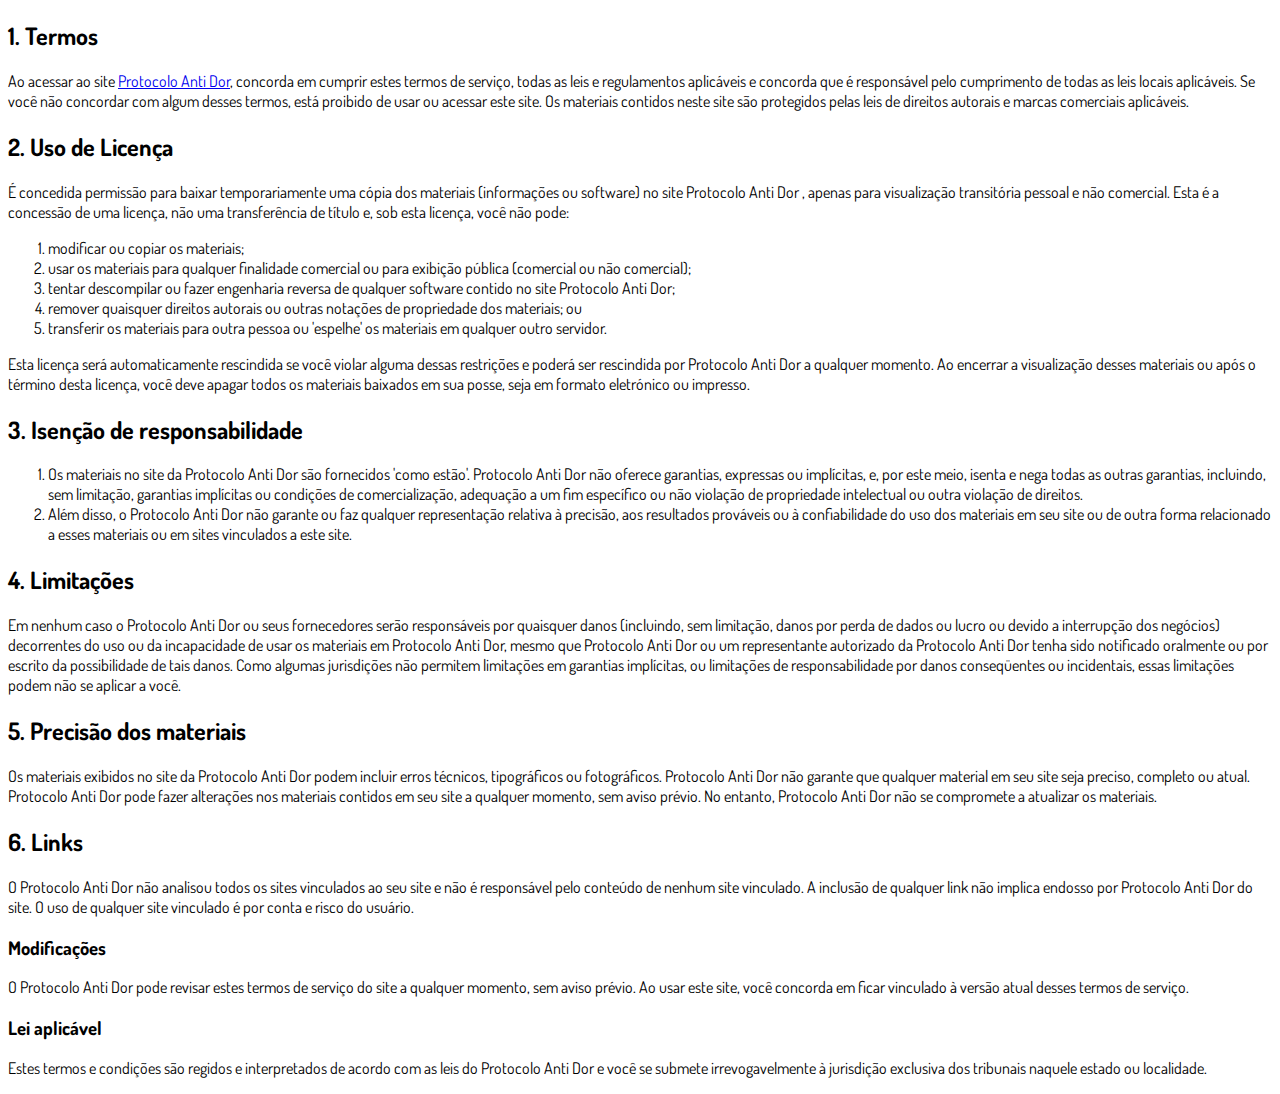
<file: termos.html>
<!DOCTYPE html>
<html lang="pt-br">
  <head>
    <meta charset="utf-8">
    <meta name="viewport" content="width=device-width, initial-scale=1, shrink-to-fit=no">

    <link rel="stylesheet" href="https://stackpath.bootstrapcdn.com/bootstrap/4.1.3/css/bootstrap.min.css" integrity="sha384-MCw98/SFnGE8fJT3GXwEOngsV7Zt27NXFoaoApmYm81iuXoPkFOJwJ8ERdknLPMO" crossorigin="anonymous">

    <link rel="preconnect" href="https://fonts.googleapis.com">
    <link rel="preconnect" href="https://fonts.gstatic.com" crossorigin>
    <link href="https://fonts.googleapis.com/css2?family=Dosis:wght@200;300;400;500;600;700;800&display=swap" rel="stylesheet">
    
    <!-- Ícone da Página -->
    <link rel="shortcut icon" type="image/jpg" href="./assets/img/favicon.png">

    <!-- Título da Página -->
    <title>Termos de Uso | Protocolo Anti Dor</title>
    
    <style type="text/css">
      body {
        font-family: 'Dosis', sans-serif;
      }
    </style>

  </head>
  <body>
    
    <div class="container py-5">
      <div class="row justify-content-center">
        <div class="col-lg-8">
          <h2>1. Termos</h2>            <p>Ao acessar ao site <a href='https://protocoloantidor.com'>Protocolo Anti Dor</a>, concorda em cumprir estes termos de serviço, todas as leis e regulamentos aplicáveis ​​e concorda que é responsável pelo cumprimento de todas as leis locais aplicáveis. Se você não concordar com algum                desses termos, está proibido de usar ou acessar este site. Os materiais contidos neste site são protegidos pelas leis de direitos autorais e marcas comerciais aplicáveis.</p>            <h2>2. Uso de Licença</h2>            <p>É concedida permissão para baixar temporariamente uma cópia dos materiais (informações ou software) no site Protocolo Anti Dor , apenas para visualização transitória pessoal e não comercial. Esta é a concessão de uma licença, não uma transferência de título e,                sob esta licença, você não pode: </p>            <ol>            <li>modificar ou copiar os materiais;  </li>            <li>usar os materiais para qualquer finalidade comercial ou para exibição pública (comercial ou não comercial);  </li>            <li>tentar descompilar ou fazer engenharia reversa de qualquer software contido no site Protocolo Anti Dor;  </li>            <li>remover quaisquer direitos autorais ou outras notações de propriedade dos materiais; ou  </li>            <li>transferir os materiais para outra pessoa ou 'espelhe' os materiais em qualquer outro servidor.</li>            </ol>            <p>Esta licença será automaticamente rescindida se você violar alguma dessas restrições e poderá ser rescindida por Protocolo Anti Dor a qualquer momento. Ao encerrar a visualização desses materiais ou após o término desta licença, você deve apagar todos os materiais                baixados em sua posse, seja em formato eletrónico ou impresso.</p>            <h2>3. Isenção de responsabilidade</h2>            <ol>            <li>Os materiais no site da Protocolo Anti Dor são fornecidos 'como estão'. Protocolo Anti Dor não oferece garantias, expressas ou implícitas, e, por este meio, isenta e nega todas as outras garantias, incluindo, sem limitação, garantias implícitas ou condições de comercialização,            adequação a um fim específico ou não violação de propriedade intelectual ou outra violação de direitos. </li>            <li>Além disso, o Protocolo Anti Dor não garante ou faz qualquer representação relativa à precisão, aos resultados prováveis ​​ou à confiabilidade do uso dos            materiais em seu site ou de outra forma relacionado a esses materiais ou em sites vinculados a este site.</li>            </ol>            <h2>4. Limitações</h2>            <p>Em nenhum caso o Protocolo Anti Dor ou seus fornecedores serão responsáveis ​​por quaisquer danos (incluindo, sem limitação, danos por perda de dados ou lucro ou devido a interrupção dos negócios) decorrentes do uso ou da incapacidade de usar os materiais em Protocolo Anti Dor,                mesmo que Protocolo Anti Dor ou um representante autorizado da Protocolo Anti Dor tenha sido notificado oralmente ou por escrito da possibilidade de tais danos. Como algumas jurisdições não permitem limitações em garantias implícitas, ou limitações de responsabilidade                por danos conseqüentes ou incidentais, essas limitações podem não se aplicar a você.</p>            <h2>5. Precisão dos materiais</h2>            <p>Os materiais exibidos no site da Protocolo Anti Dor podem incluir erros técnicos, tipográficos ou fotográficos. Protocolo Anti Dor não garante que qualquer material em seu site seja preciso, completo ou atual. Protocolo Anti Dor pode fazer alterações nos materiais contidos em seu                site a qualquer momento, sem aviso prévio. No entanto, Protocolo Anti Dor não se compromete a atualizar os materiais.</p>            <h2>6. Links</h2>            <p>O Protocolo Anti Dor não analisou todos os sites vinculados ao seu site e não é responsável pelo conteúdo de nenhum site vinculado. A inclusão de qualquer link não implica endosso por Protocolo Anti Dor do site. O uso de qualquer site vinculado é por conta e risco do usuário.</p>            </p>            <h3>Modificações</h3>            <p>O Protocolo Anti Dor pode revisar estes termos de serviço do site a qualquer momento, sem aviso prévio. Ao usar este site, você concorda em ficar vinculado à versão atual desses termos de serviço.</p>            <h3>Lei aplicável</h3>            <p>Estes termos e condições são regidos e interpretados de acordo com as leis do Protocolo Anti Dor e você se submete irrevogavelmente à jurisdição exclusiva dos tribunais naquele estado ou localidade.</p>
        </div>
      </div>
    </div>

    <script src="https://code.jquery.com/jquery-3.3.1.slim.min.js" integrity="sha384-q8i/X+965DzO0rT7abK41JStQIAqVgRVzpbzo5smXKp4YfRvH+8abtTE1Pi6jizo" crossorigin="anonymous"></script>
    <script src="https://cdnjs.cloudflare.com/ajax/libs/popper.js/1.14.3/umd/popper.min.js" integrity="sha384-ZMP7rVo3mIykV+2+9J3UJ46jBk0WLaUAdn689aCwoqbBJiSnjAK/l8WvCWPIPm49" crossorigin="anonymous"></script>
    <script src="https://stackpath.bootstrapcdn.com/bootstrap/4.1.3/js/bootstrap.min.js" integrity="sha384-ChfqqxuZUCnJSK3+MXmPNIyE6ZbWh2IMqE241rYiqJxyMiZ6OW/JmZQ5stwEULTy" crossorigin="anonymous"></script>
  </body>
</html>
</file>
